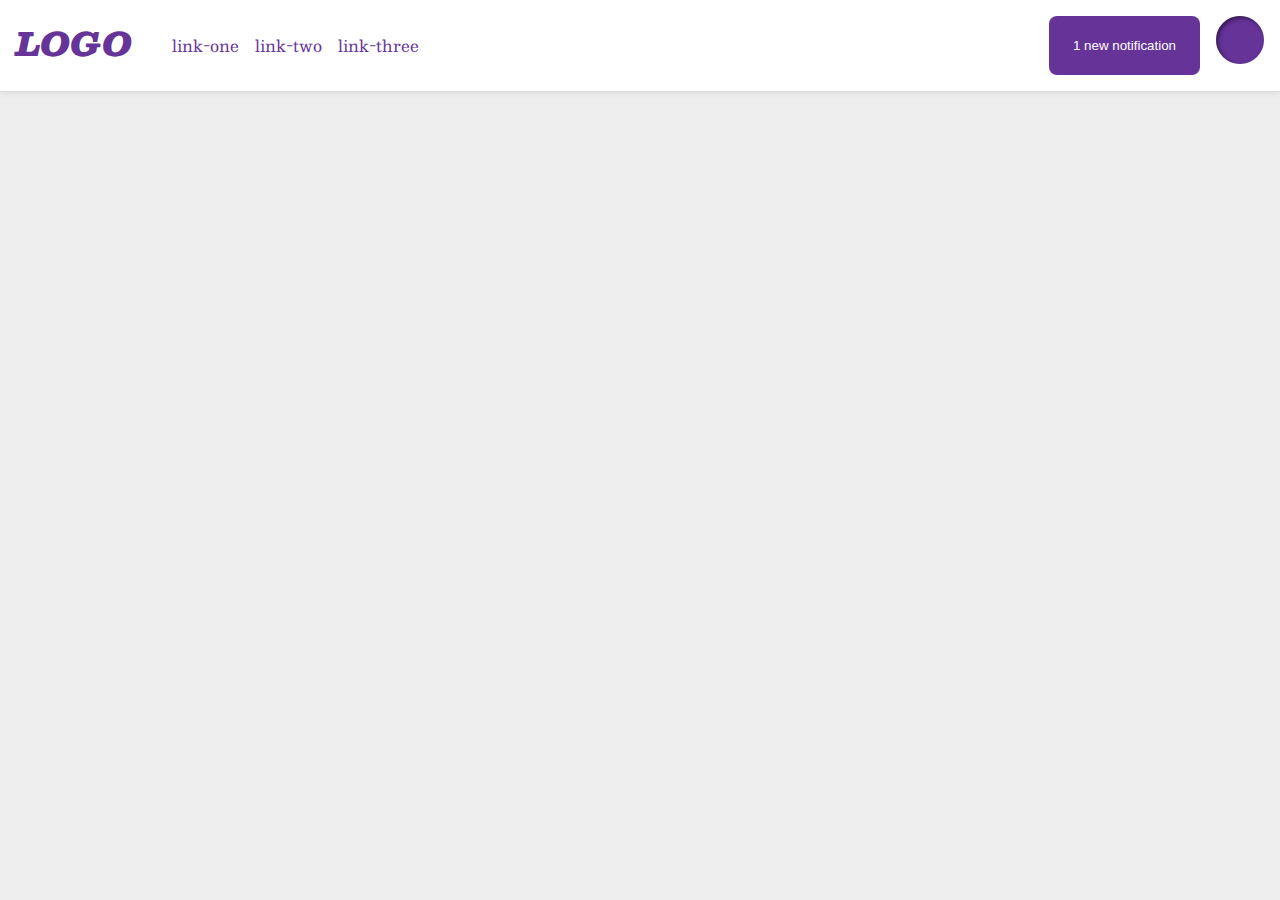
<file: foundations/flex/03-flex-header-2/index.html>
<!DOCTYPE html>
<html lang="en">
  <head>
    <meta charset="UTF-8">
    <meta http-equiv="X-UA-Compatible" content="IE=edge">
    <meta name="viewport" content="width=device-width, initial-scale=1.0">
    <title>Flex Header 2</title>
    <link rel="stylesheet" href="style.css">
  </head>
  <body>
    <div class="header">
      <div class="left">
        <div class="logo">
          LOGO
        </div>
        <ul class="links">
          <li><a href="https://google.com">link-one</a></li>
          <li><a href="https://google.com">link-two</a></li>
          <li><a href="https://google.com">link-three</a></li>
        </ul>
      </div>
      <div class="right">
        <button class="notifications">
          1 new notification
        </button>
        <div class="profile-image"></div>
      </div>
    </div>
  </body>
</html>
</file>
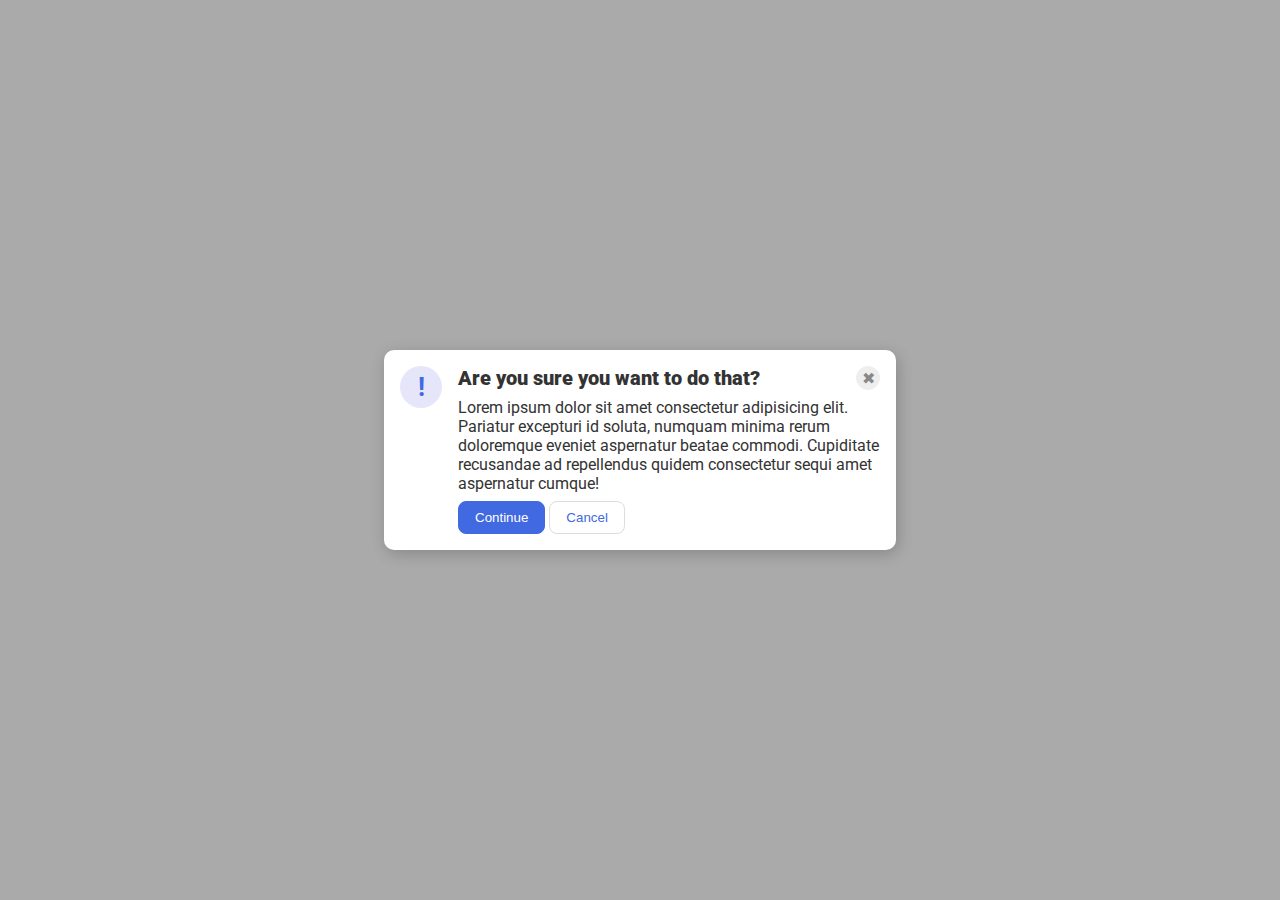
<file: foundations/flex/05-flex-modal/index.html>
<!DOCTYPE html>
<html lang="en">
  <head>
    <meta charset="UTF-8">
    <meta http-equiv="X-UA-Compatible" content="IE=edge">
    <meta name="viewport" content="width=device-width, initial-scale=1.0">
    <link rel="stylesheet" href="style.css">
    <title>Modal</title>
  </head>
  <body>
    <div class="modal">
      <div class="left">
      <div class="icon">!</div>

      </div>
      <div class="right">
<div class="header">Are you sure you want to do that?      <button class="close-button">✖</button>
</div>
      <div class="text">Lorem ipsum dolor sit amet consectetur adipisicing elit. Pariatur excepturi id soluta, numquam minima rerum doloremque eveniet aspernatur beatae commodi. Cupiditate recusandae ad repellendus quidem consectetur sequi amet aspernatur cumque!</div>
      <button class="continue">Continue</button>
      <button class="cancel">Cancel</button>
      </div>
      
    </div>
  </body>
</html>
</file>
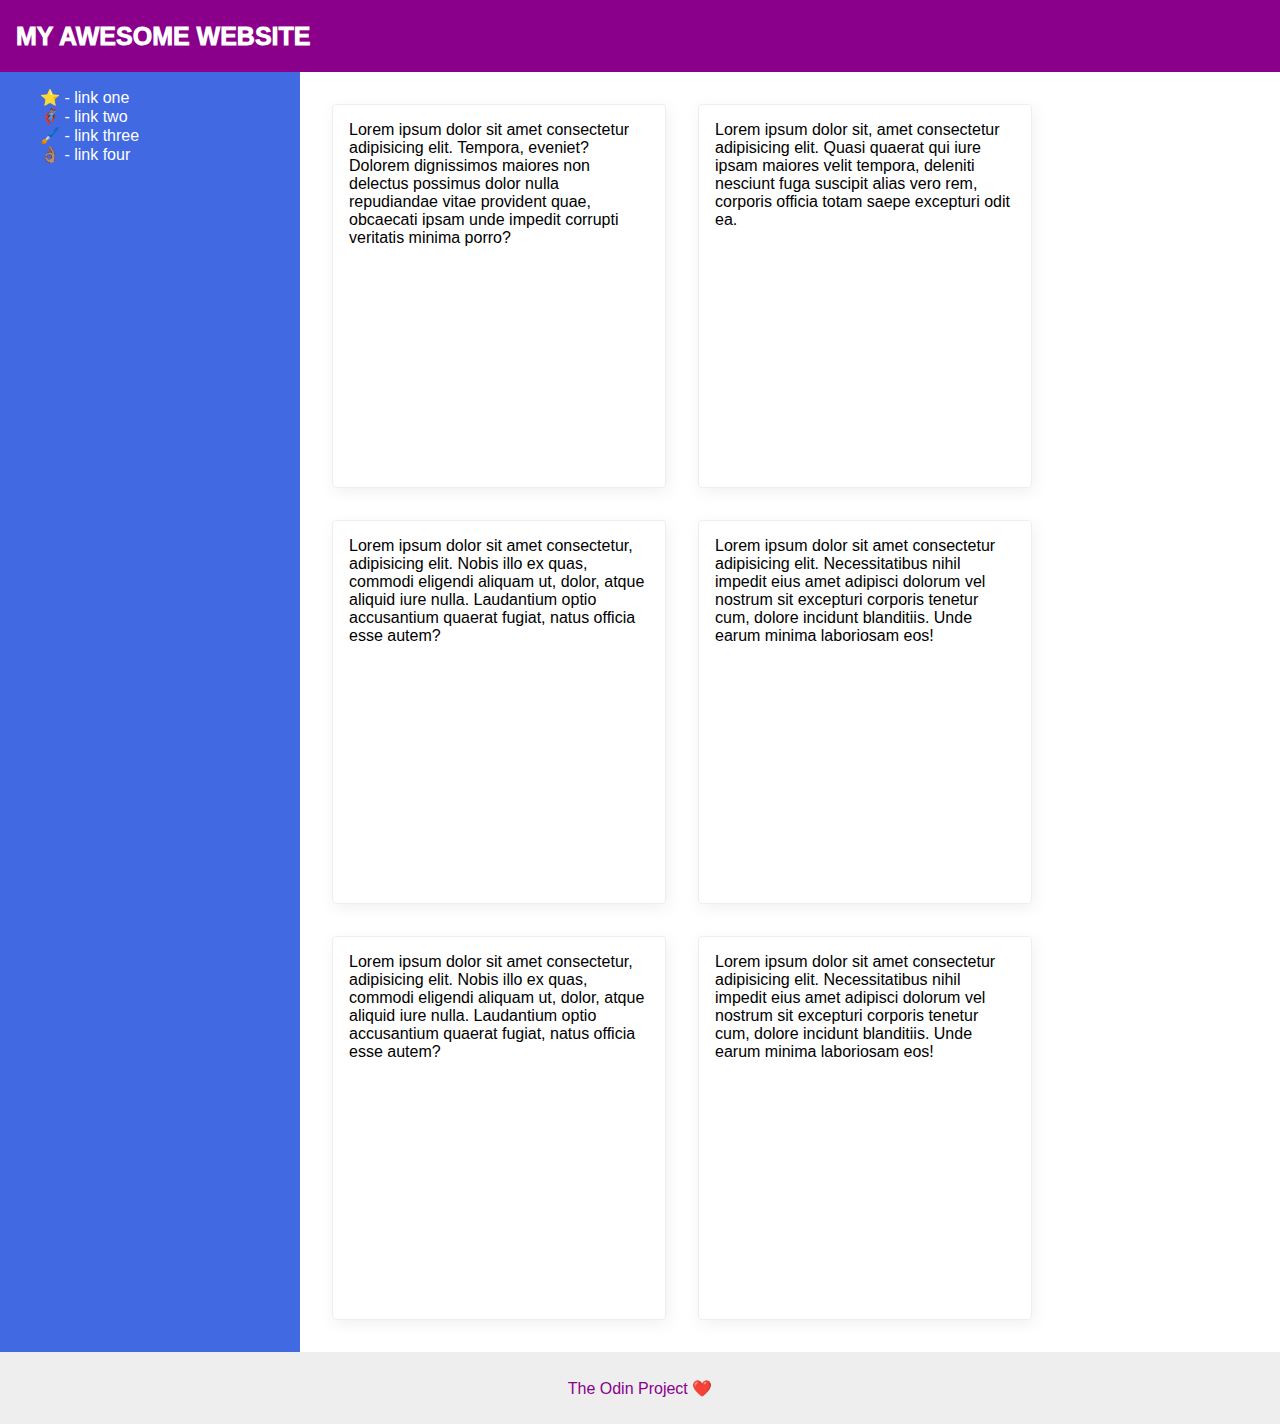
<file: foundations/flex/07-flex-layout-2/index.html>
<!DOCTYPE html>
<html lang="en">
  <head>
    <meta charset="UTF-8">
    <meta http-equiv="X-UA-Compatible" content="IE=edge">
    <meta name="viewport" content="width=device-width, initial-scale=1.0">
    <title>The Holy Grail</title>
    <link rel="stylesheet" href="style.css">
  </head>
  <body>
    <div class="header">
      MY AWESOME WEBSITE
    </div>
    <div class="content">
    <div class="sidebar">
      <ul>
        <li><a href="#">⭐ - link one</a></li>
        <li><a href="#">🦸🏽‍♂️ - link two</a></li>
        <li><a href="#">🖌️ - link three</a></li>
        <li><a href="#">👌🏽 - link four</a></li>
      </ul>
    </div>
    <div class="cards">
    <div class="card">Lorem ipsum dolor sit amet consectetur adipisicing elit. Tempora, eveniet? Dolorem dignissimos maiores non delectus possimus dolor nulla repudiandae vitae provident quae, obcaecati ipsam unde impedit corrupti veritatis minima porro?</div>
    <div class="card">Lorem ipsum dolor sit, amet consectetur adipisicing elit. Quasi quaerat qui iure ipsam maiores velit tempora, deleniti nesciunt fuga suscipit alias vero rem, corporis officia totam saepe excepturi odit ea.</div>
    <div class="card">Lorem ipsum dolor sit amet consectetur, adipisicing elit. Nobis illo ex quas, commodi eligendi aliquam ut, dolor, atque aliquid iure nulla. Laudantium optio accusantium quaerat fugiat, natus officia esse autem?</div>
    <div class="card">Lorem ipsum dolor sit amet consectetur adipisicing elit. Necessitatibus nihil impedit eius amet adipisci dolorum vel nostrum sit excepturi corporis tenetur cum, dolore incidunt blanditiis. Unde earum minima laboriosam eos!</div>
    <div class="card">Lorem ipsum dolor sit amet consectetur, adipisicing elit. Nobis illo ex quas, commodi eligendi aliquam ut, dolor, atque aliquid iure nulla. Laudantium optio accusantium quaerat fugiat, natus officia esse autem?</div>
    <div class="card">Lorem ipsum dolor sit amet consectetur adipisicing elit. Necessitatibus nihil impedit eius amet adipisci dolorum vel nostrum sit excepturi corporis tenetur cum, dolore incidunt blanditiis. Unde earum minima laboriosam eos!</div>
    </div>
    </div>
    <div class="footer">
      The Odin Project ❤️
    </div>
  </body>
</html>
</file>
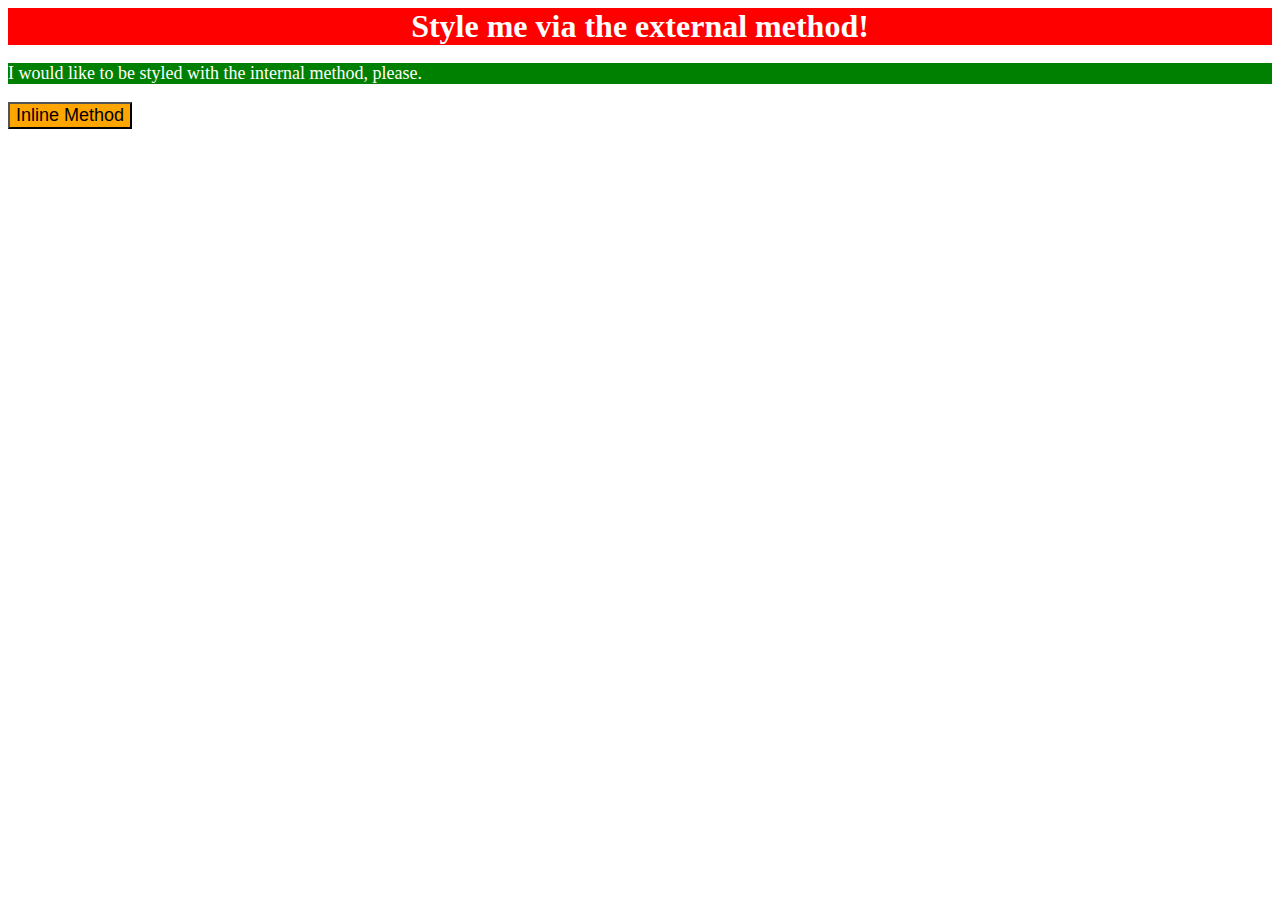
<file: foundations/intro-to-css/01-css-methods/index.html>
<!DOCTYPE html>
<html lang="en">
  <head>
    <meta charset="UTF-8">
    <meta http-equiv="X-UA-Compatible" content="IE=edge">
    <meta name="viewport" content="width=device-width, initial-scale=1.0">
    <title>Methods for Adding CSS</title>
    <link rel="stylesheet" href="style.css">
    <style>
      p {
        color: white;
        background-color: green;
        font-size: 18px;
      }
    </style>
  </head>
  <body>
    <div>Style me via the external method!</div>
    <p>I would like to be styled with the internal method, please.</p>
    <button style="background-color: orange; font-size: 18px">Inline Method</button>
  </body>
</html>
</file>
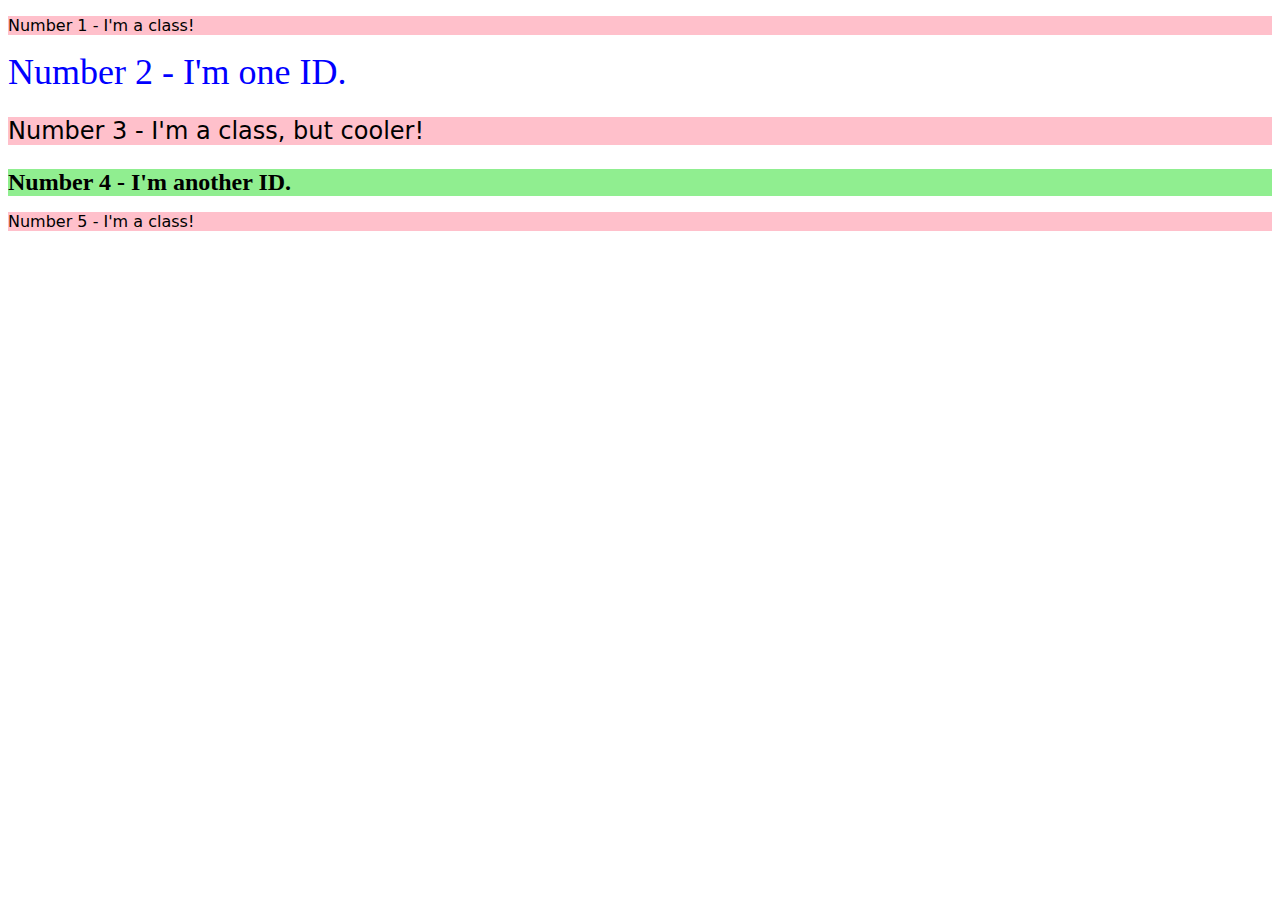
<file: foundations/intro-to-css/02-class-id-selectors/index.html>
<!DOCTYPE html>
<html lang="en">
  <head>
    <meta charset="UTF-8">
    <meta http-equiv="X-UA-Compatible" content="IE=edge">
    <meta name="viewport" content="width=device-width, initial-scale=1.0">
    <title>Class and ID Selectors</title>
    <link rel="stylesheet" href="style.css">
  </head>
  <body>
    <p class="odd">Number 1 - I'm a class!</p>
    <div id="num2">Number 2 - I'm one ID.</div>
    <p class="odd fs24">Number 3 - I'm a class, but cooler!</p>
    <div id="lgb" class="fs24">Number 4 - I'm another ID.</div>
    <p class="odd">Number 5 - I'm a class!</p>
  </body>
</html>
</file>
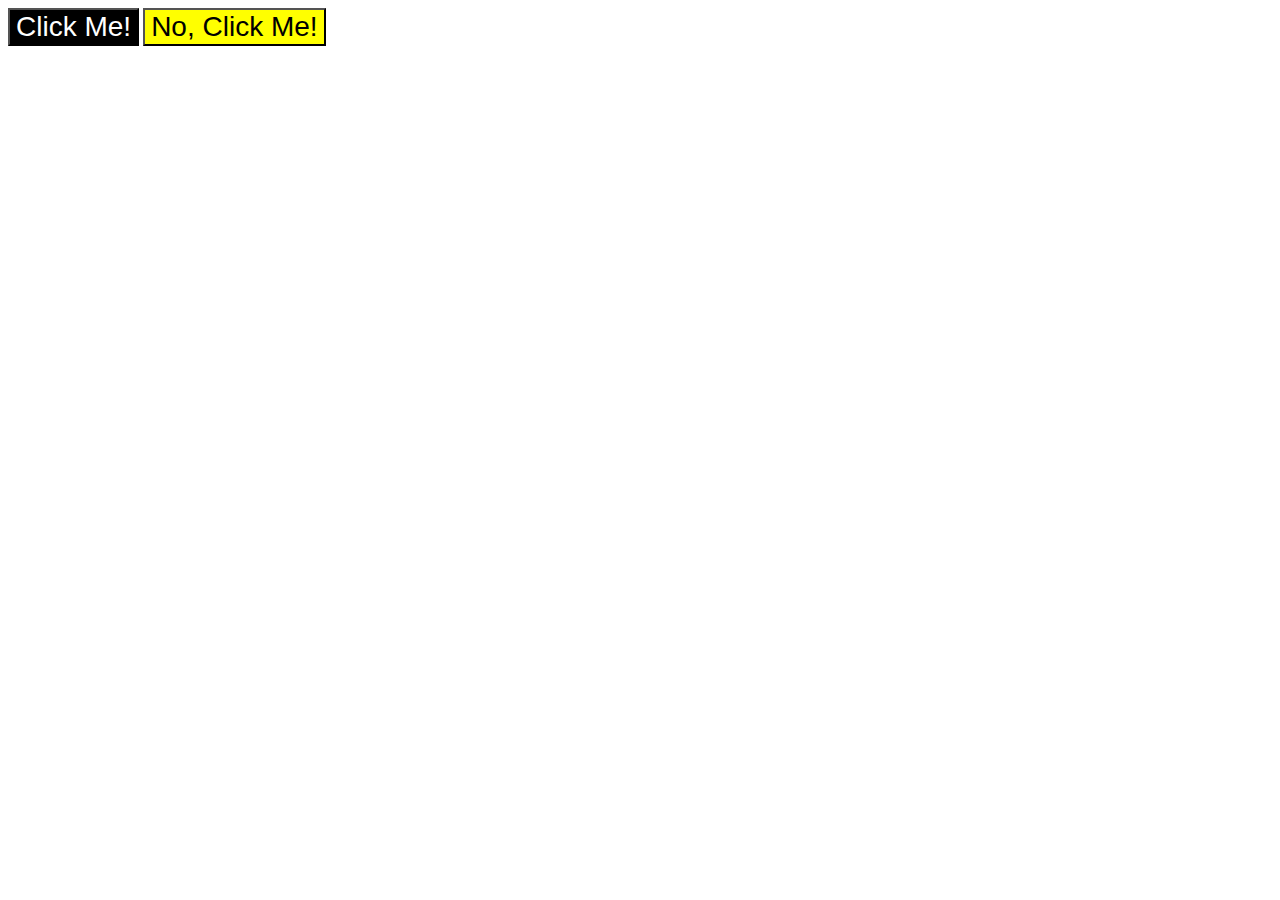
<file: foundations/intro-to-css/03-grouping-selectors/index.html>
<!DOCTYPE html>
<html lang="en">
  <head>
    <meta charset="UTF-8">
    <meta http-equiv="X-UA-Compatible" content="IE=edge">
    <meta name="viewport" content="width=device-width, initial-scale=1.0">
    <title>Grouping Selectors</title>
    <link rel="stylesheet" href="style.css">
  </head>
  <body>
    <button class="b1">Click Me!</button>
    <button class="b2">No, Click Me!</button>
  </body>
</html>
</file>
<file: foundations/flex/03-flex-header-2/style.css>
/* this is some magical font-importing.  
you'll learn about it later. */
@import url('https://fonts.googleapis.com/css2?family=Besley:ital,wght@0,400;1,900&display=swap');

body {
  margin: 0;
  background: #eee;
  font-family: Besley, serif;
}

.header {
  background: white;
  border-bottom: 1px solid #ddd;
  box-shadow: 0 0 8px rgba(0,0,0,.1);
  padding: 16px;
  display: flex;
}

.profile-image {
  background: rebeccapurple;
  box-shadow: inset 2px 2px 4px rgba(0,0,0,.5);
  border-radius: 50%;
  width: 48px;
  height: 48px;
}

.logo {
  color: rebeccapurple;
  font-size: 32px;
  font-weight: 900;
  font-style: italic;
}

button {
  border: none;
  border-radius: 8px;
  background: rebeccapurple;
  color: white;
  padding: 8px 24px;
}

a {
  /* this removes the line under our links */
  text-decoration: none;
  color: rebeccapurple;
}

ul {
  list-style-type: none;
  display: flex;
  gap: 16px;
}

.left {
  display: flex;
}

.right {
  display: flex;
  margin-left: auto;
  gap: 16px;
}
</file>
<file: foundations/flex/05-flex-modal/style.css>
@import url('https://fonts.googleapis.com/css2?family=Roboto:wght@400;700&display=swap');

html, body {
  height: 100%;
}

body {
  font-family: Roboto, sans-serif;
  margin: 0;
  background: #aaa;
  color: #333;
  /* I'll give you this one for free lol */
  display: flex;
  align-items: center;
  justify-content: center;
}

.modal {
  background: white;
  width: 480px;
  border-radius: 10px;
  box-shadow: 2px 4px 16px rgba(0,0,0,.2);
  padding: 16px;
  display: flex;
  gap: 16px;
}

.icon {
  color: royalblue;
  font-size: 26px;
  font-weight: 700;
  background: lavender;
  width: 42px;
  height: 42px;
  border-radius: 50%;
  display: flex;
  align-items: center;
  justify-content: center;
}

.close-button {
  background: #eee;
  border-radius: 50%;
  color: #888;
  font-weight: 400;
  font-size: 16px;
  height: 24px;
  width: 24px;
  border: 1px solid #eee;
  padding: 0;
  float: right;
  flex-shrink: 0;
}

button {
  cursor: pointer;
  padding: 8px 16px;
  border-radius: 8px;
}

button.continue {
  background: royalblue;
  border: 1px solid royalblue;
  color: white;
}

button.cancel {
  background: white;
  border: 1px solid #ddd;
  color: royalblue;
}

.header {
  font-weight: 1000;
  font-size: 125%;
  display: inline;
}

.text {
  margin: 8px 0;
}
</file>
<file: foundations/flex/07-flex-layout-2/style.css>
body {
  font-family: -apple-system, BlinkMacSystemFont, 'Segoe UI', Roboto, Oxygen, Ubuntu, Cantarell, 'Open Sans', 'Helvetica Neue', sans-serif;
  margin: 0;
  min-height: 100vh;
  display: flex;
  flex-direction: column;
}

.header {
  height: 72px;
  background: darkmagenta;
  color: white;
  font-weight: 1000;
  font-size: 25px;
  padding-left: 16px;
  display: flex;
  align-items: center;
}

.footer {
  height: 72px;
  background: #eee;
  color: darkmagenta;
  display: flex;
  align-items: center;
  justify-content: center;
}

.sidebar {
  width: 300px;
  background: royalblue;
  box-sizing: border-box;
  flex-shrink: 0;
}

.card {
  border: 1px solid #eee;
  box-shadow: 2px 4px 16px rgba(0,0,0,.06);
  border-radius: 4px;
  width: 300px;
  height: 350px;
  padding: 16px;
}

.content {
  display: flex;
}

.cards {
  display: flex;
  flex-wrap: wrap;
  gap: 32px;
  padding: 32px;
}

ul {
  list-style-type: none;
}

a {
  color: white;
  text-decoration: none;
  font-size: 16px;
}
</file>
<file: foundations/intro-to-css/01-css-methods/style.css>
div {
    color: white;
    background-color: red;
    font-size: 32px;
    font-weight: bold;
    text-align: center;
}
</file>
<file: foundations/intro-to-css/02-class-id-selectors/style.css>
.odd {
    background-color: pink;
    font-family: "Verdana", "DejaVu Sans", sans-serif;
}

.fs24 {
    font-size: 24px;
}

#num2 {
    color: blue;
    font-size: 36px;
}

#lgb {
    font-weight: bold;
    background-color: lightgreen;
}
</file>
<file: foundations/intro-to-css/03-grouping-selectors/style.css>
.b1, .b2 {
    font-size: 28px;
    font-family: "Helvetica", "Times New Roman", sans-serif;
}

.b1 {
    color: white;
    background-color: rgb(0, 0, 0);
}

.b2 {
    background-color: yellow;
}
</file>
